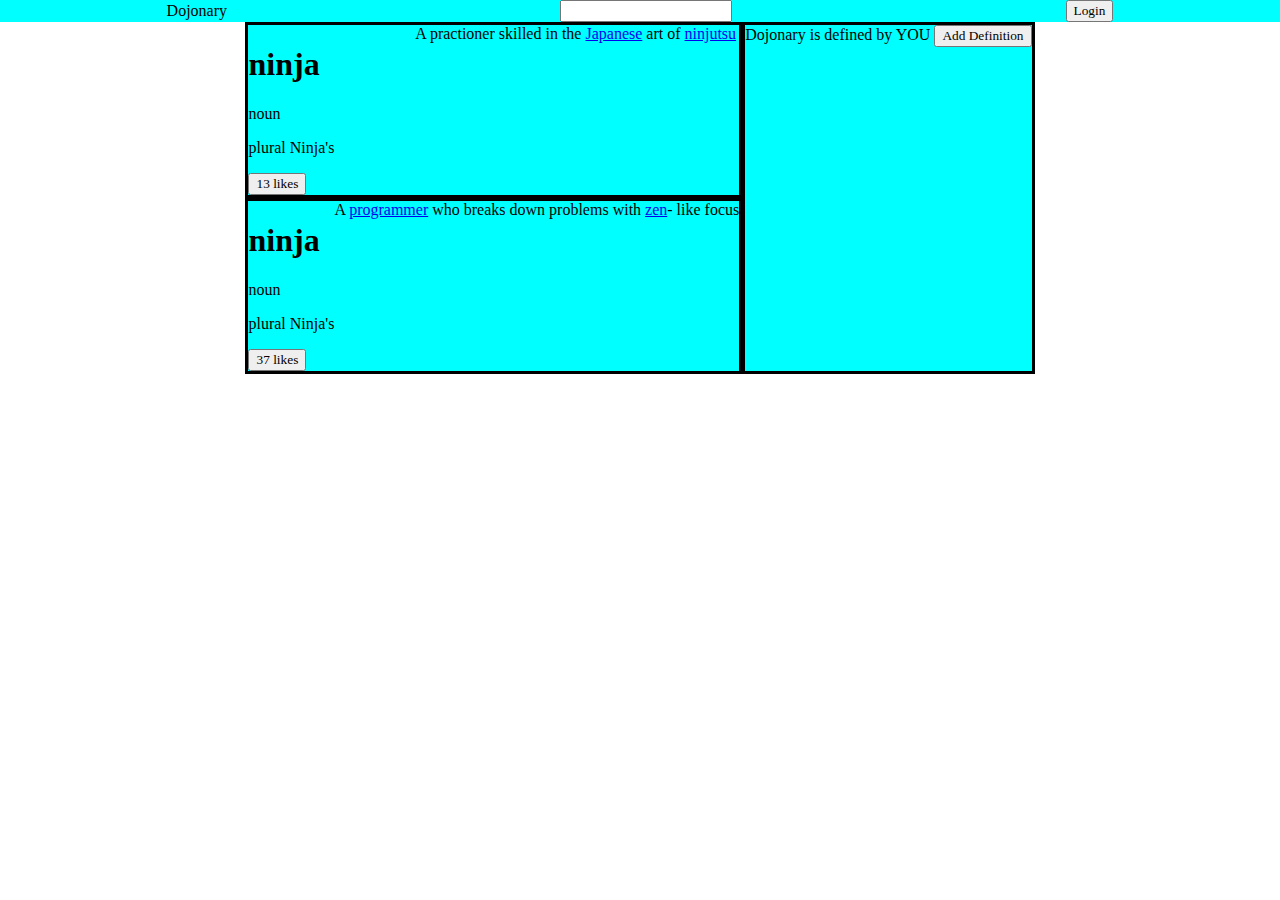
<file: index.html>
<!DOCTYPE html>
<html lang="en">
<head>
    <meta charset="UTF-8">
    <meta http-equiv="X-UA-Compatible" content="IE=edge">
    <meta name="viewport" content="width=device-width, initial-scale=1.0">
    <title>ButtonClicker</title>
    <link rel="stylesheet" href="style.css">
    <script src="script.js"></script>
</head>
<body>
    <!-- ///////Navigation Bar//////////////// -->
    <div class="Navigation Container Justify-Center Text">
        Dojonary
        <input type="text">
        <button id="Login" onclick="LogIn(this);">Login</button>
    </div>
    <!-- //////////Main container//////////////// -->
    <div class="Main Container Justify-Center">
        <!-- /////////Two Ninja Boxes///////////// -->
        <div class="Terms">
            <div class="Noun">
                <div class="Word">
                    <h1>ninja</h1>
                    <p>noun</p>
                    <p>plural <span> Ninja's</span></p>
                    <button>13 likes</button>
                </div>
                <div class="Definition">
                    A practioner skilled in the <a href="#">Japanese</a> art of <a href="#">ninjutsu</a>
                </div>
            </div>
            <div class="Noun">
                <div class="Word">
                    <h1>ninja</h1>
                    <p>noun</p>
                    <p>plural <span> Ninja's</span></p>
                    <button id="AlertLike" onclick="Likes()">37 likes</button>
                </div>
                <div class="Definiton">
                    A <a href="#">programmer</a> who breaks down problems with <a href="#">zen</a>- like focus
                </div>
            </div>
        </div>
        <div class="AddDefinition">
            Dojonary is defined by <span>YOU</span>
            <button id="AddDefintion" onclick="Definition(this)">Add Definition</button>
        </div>
    </div>
</body>
</html>
</file>
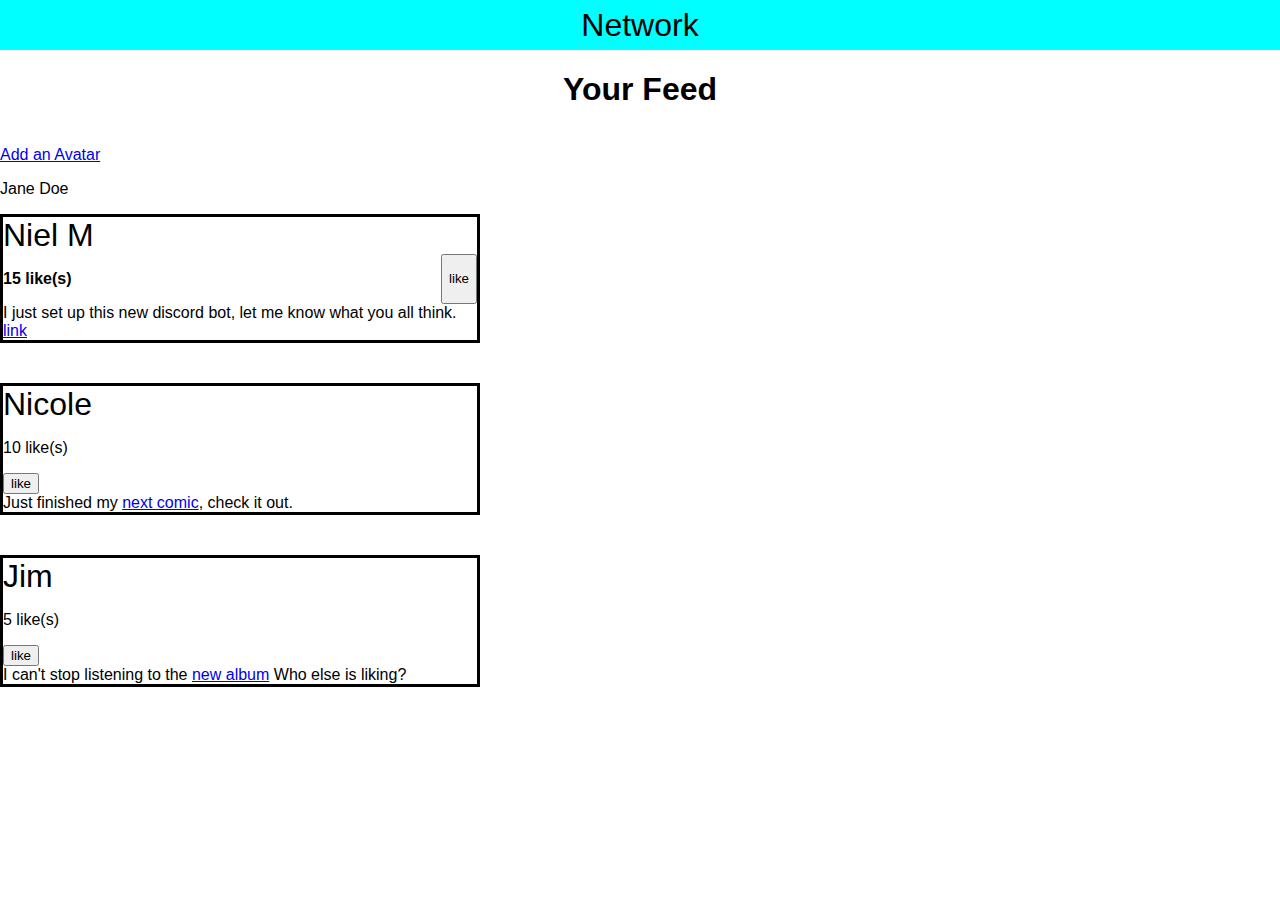
<file: likes/index.html>
<!DOCTYPE html>
<html lang="en">
<head>
    <meta charset="UTF-8">
    <meta http-equiv="X-UA-Compatible" content="IE=edge">
    <meta name="viewport" content="width=device-width, initial-scale=1.0">
    <title>Likes</title>
    <link rel="stylesheet" href="style.css">
    <script src="script.js"></script>
</head>
<body>
    <!-- ////////////////Navigation Bar/////////////////////// -->
    <div class="Navigation Container Justify-Center">Network</div>
    <!-- ///////////////Title//////////////////////////// -->
    <div class="title Container Justify-Center"> <h1>Your Feed</h1></div>
    <!-- ////////////////////Main Container/////////////////// -->
    <div class="Main C">
        <!-- /////////////////Profile Column1/////////////////// -->
        <div class="Profile">
            <!-- image -->
            <p><a href="#"> Add an Avatar</a></p>
            <p>Jane Doe</p>
        </div>
        <!-- //////////////////////Timeline Column2/////////////////// -->
        <div class="Status">
            <!-- ///////////Post///////////////////// -->
            <div class="Neil">
                <div class="Name">
                    Niel M
                </div>
                <div class="Buttons1">
                    <p id="LikeCount1">15 like(s)</p>
                    <button onclick="LikeIncrease1()">like</button>
                </div>
                <div class="Details">
                    I just set up this new discord bot, let me know what you all think. <a href="#">link</a>
                </div>
            </div>

            <!-- ///////////Post///////////////////// -->
            <div class="Nicole">
                <div class="Name">
                    Nicole
                </div>
                <div class="Buttons2">
                    <p id="LikeCount2">10 like(s)</p>
                    <button onclick="LikeIncrease2()">like</button>
                </div>
                <div class="Details">
                    Just finished my <a href="#">next comic</a>, check it out.
                </div>
            </div>

            <!-- ///////////Post///////////////////// -->
            <div class="Jim">
                <div class="Name">
                    Jim
                </div>
                <div class="Buttons3">
                    <p id="LikeCount3">5 like(s)</p>
                    <button onclick="LikeIncrease3()">like</button>
                </div>
                <div class="Details">
                    I can't stop listening to the <a href="#">new album</a> Who else is liking?
                </div>
            </div>
        </div>
    </div>
</body>
</html>
</file>
<file: style.css>
*{
    font-family: fantasy;
}
body{
    margin: 0;
}
.Container{
    display: flex;
    justify-content: space-evenly;
}
.Justify-Center{
    justify-content: center;
}

.Navigation{
    background-color: aqua;
    display: flex;
    align-items: center;
    justify-content: space-around;
}

.Terms{
    background-color: paleturquoise;
}
.Noun{
    background-color: cyan;
    border-style: solid;
    border-color: black;
    display: flex;
}
.Word{
    flex:1
}

.AddDefinition{
    background-color: cyan;
    border-style: solid;
    border-color: black;
}
.Definition{
    flex: 2;
    text-align: center;
}
</file>
<file: likes/style.css>
*{
    font-family: Arial, Helvetica, sans-serif;
}
body{
    margin: 0%;
}
.Container{
    display: flex;
    justify-content: space-evenly;
}
.Justify-Center{
    justify-content: center;
}
.Navigation{
    background-color: aqua;
    display: flex;
    align-items: center;
    justify-content: space-around;
    height: 50px;
    margin-top: 0;
    font-size: xx-large;
}
.Title{
    justify-content: center;
}
.Main{
    align-items: center;
    justify-content: center;
    width: 75%;
    margin: 0;
}
.Profile{
    flex: 1;
    width: 25%;
}
.Status{
    flex: 1;
    width: 50%;
}
.Neil{
    border-style: solid;
    border-color: black;
}
.Nicole{
margin-top: 40px;
border-style: solid;
border-color: black;
}
.Jim{
margin-top: 40px;
border-style: solid;
border-color: black;
}
.Name{
    font-size: xx-large;
    justify-content: space-between;
}
.Buttons1{
    display: flex;
    justify-content: space-between;
    font-weight: bold;
}
.Details{

}
</file>
